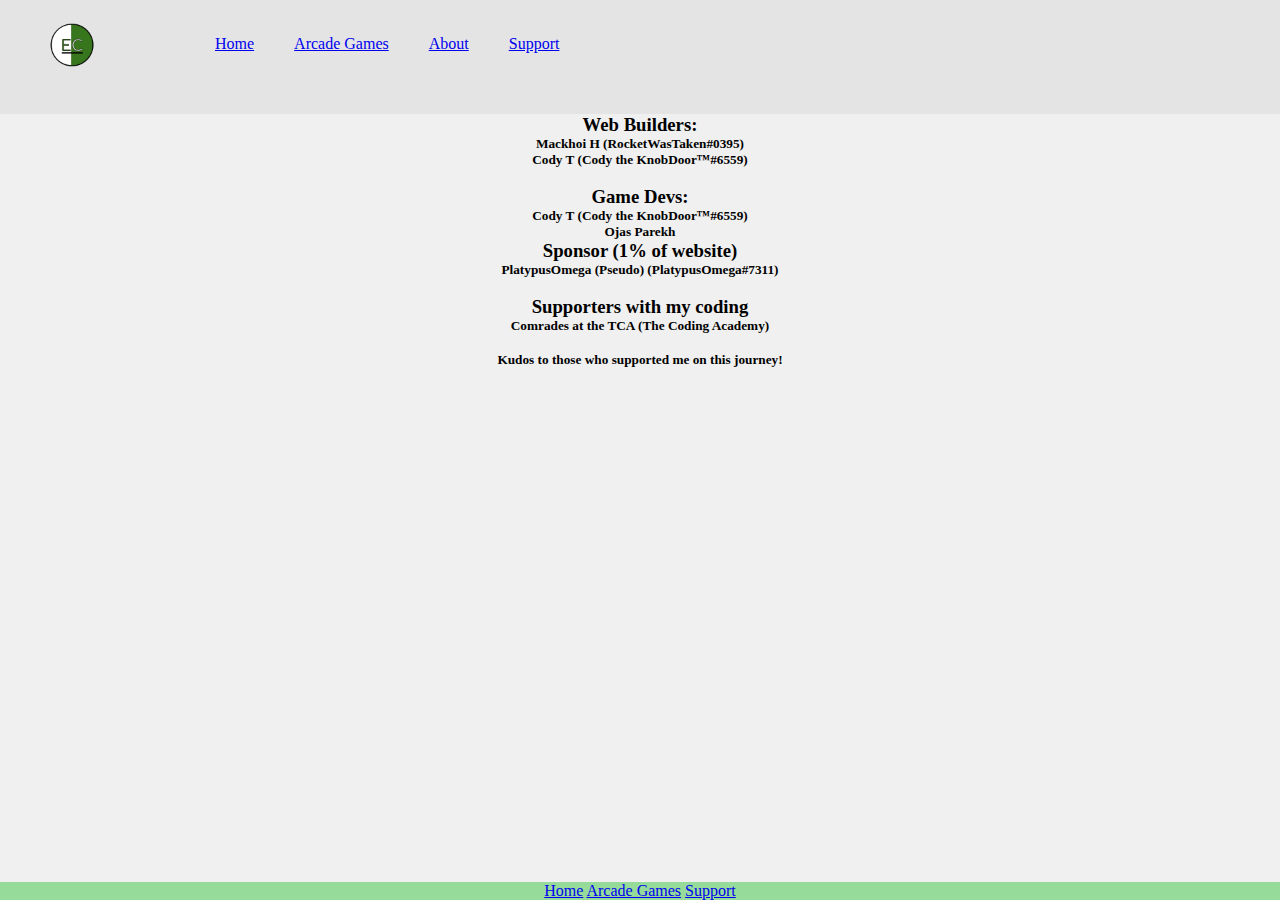
<file: About.html>
<!DOCTYPE html>
<html>
<head>
  <title>Official Endeavor Website</title>
  <meta charset="utf-8">
  <meta name="viewport" content="width=device-width, initial-scale=1">
  <link rel = "stylesheet" href = "styles.css">
  <!--Building the nav-->
  <div class = "container">
    <div class = "menu">
      <ul>
        <li class = "logo"><a href="index.html"><img src="new logo_.png"></a></li>
        <li><a href="index.html">Home</a></li>
        <li><a href = "EaCL.html">Arcade Games</a></li>
        <li class = "active"><a href = "About.html">About</a></li>
        <li><a href = "contact.html">Support</a></li>
      </ul>
    </div>
  </div>
</head>
<!--Now the body-->
<body>
  <h3>Web Builders:</h3><h5>Mackhoi H (RocketWasTaken#0395)<br>Cody T (Cody the KnobDoor™#6559)</h5>
  <br>
  <h3>Game Devs:</h3><h5>Cody T (Cody the KnobDoor™#6559)<br>Ojas Parekh</h5>
  <h3>Sponsor (1% of website)</h3><h5>PlatypusOmega (Pseudo) (PlatypusOmega#7311)</h5>
  <br>
  <h3>Supporters with my coding</h3><h5>Comrades at the TCA (The Coding Academy)</h5>
  <br>
  <h5>Kudos to those who supported me on this journey!</h5>
  <div class = "footer">
    <p>
      <a href="index.html">Home</a>
      <a href = "EaCL.html">Arcade Games</a>
      <a href = "contact.html">Support</a>
    </p>
  </div>
</body>
</html>
</file>
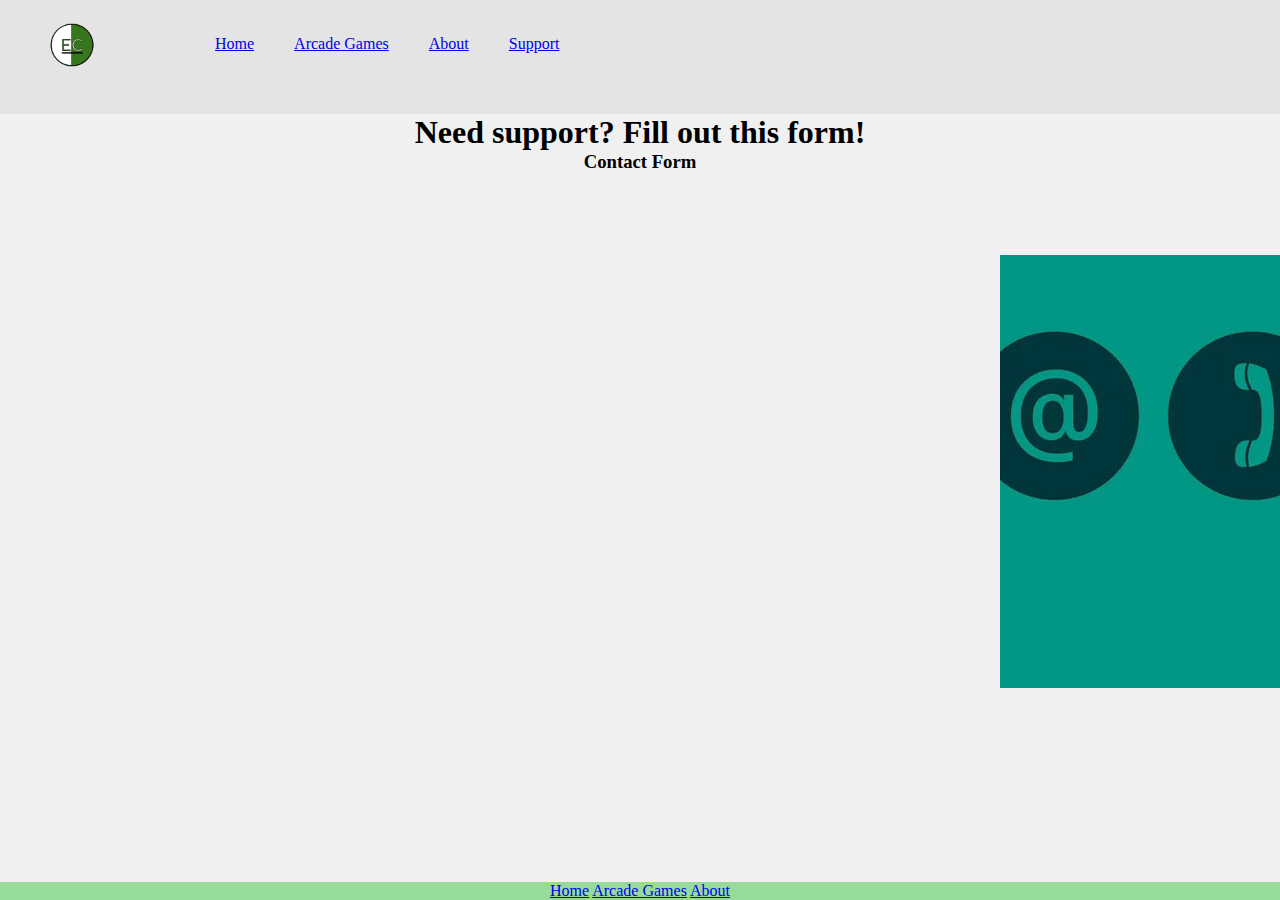
<file: contact.html>
<!DOCTYPE html>
<!--Sending thing--> 
<html>
<head>
  <title>Official Endeavor Website</title>
  <meta charset="utf-8">
  <meta name="viewport" content="width=device-width, initial-scale=1">
  <link rel = "stylesheet" href = "styles.css">
  <!--building the nav-->
  <div class = "container">
    <div class = "menu">
      <ul>
        <li class = "logo"><a href="index.html"><img src="new logo_.png"></a></li>
        <li><a href="index.html">Home</a></li>
        <li><a href = "EaCL.html">Arcade Games</a></li>
        <li><a href = "About.html">About</a></li>
        <li class = "active"><a href = "contact.html">Support</a></li>
      </ul>
    </div>
  </div>
</head>
<!--Now the body-->
<body>
  <h1> Need support? Fill out this form!</h1>
  <h3>Contact Form</h3>
  <br>
  <!--the real stuff-->
  <div style = "position:absolute; left:50px; top:200px;">
  <embed src="https://docs.google.com/forms/d/e/1FAIpQLSdiOqpORDUevozs2KrZ6YSUHWcnP-xgHpPy1WdGqvotPq0AcQ/viewform?embedded=true" width="800" height="600" frameborder="0" marginheight="0" marginwidth="0"></iframe> </embed>
  </div>

  <div style = "position:absolute; left:1000px; top:255px;">
    <img src="contact-details-3381225_1280.png" alt = "Why can't you see this?">
  </div>
  <div class = "footer">
    <a href="index.html">Home</a>
    <a href = "EaCL.html">Arcade Games</a>
    <a href = "About.html">About</a>
  </div>
</body>
</html>
</file>
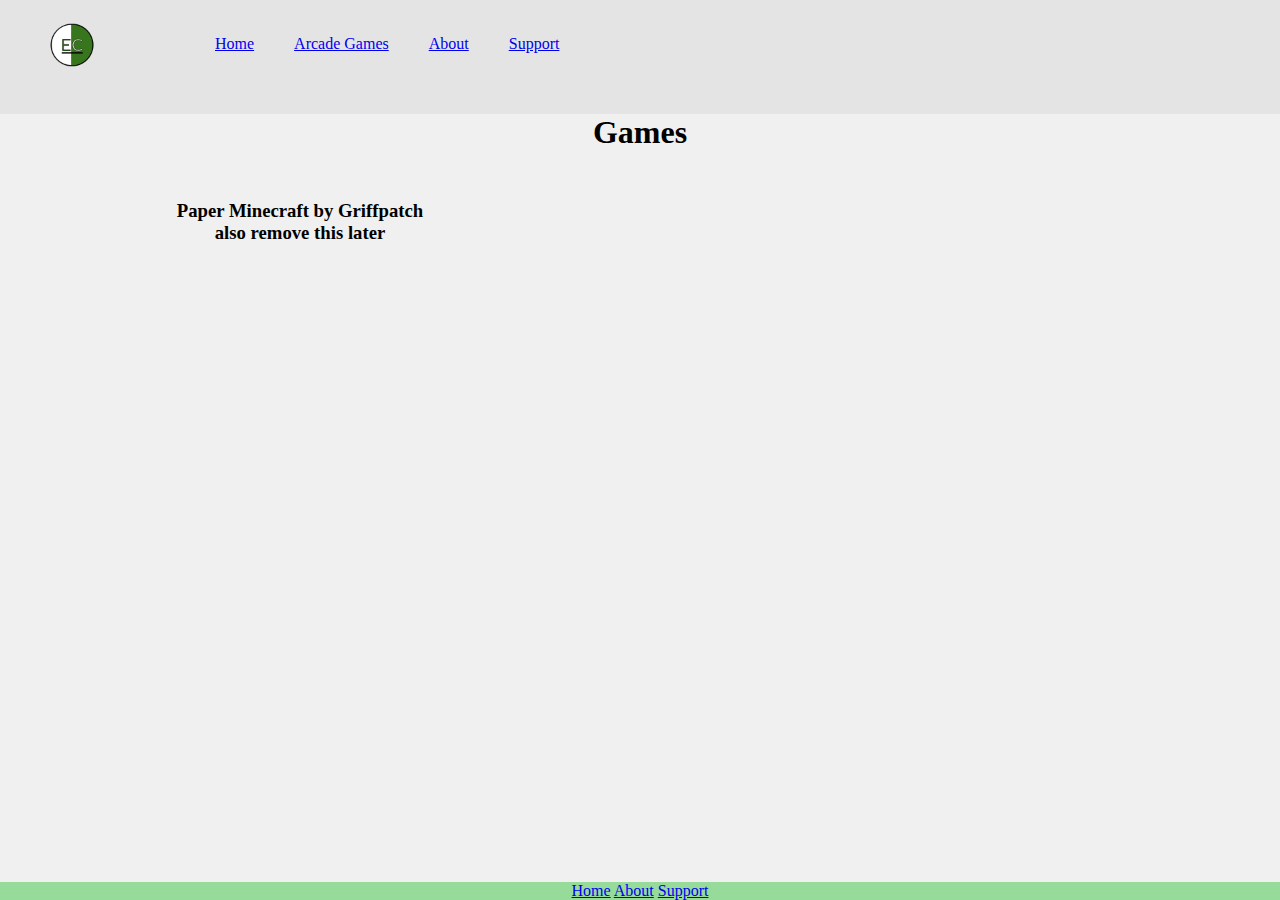
<file: EaCL.html>
<!DOCTYPE html>
<html>
<head>
  <title></title>
  <meta charset="utf-8">
  <meta name="viewport" content="width=device-width, initial-scale=1">
  <link rel = "stylesheet" href = "styles.css">
  <!--Building the nav-->
  <div class = "container">
    <div class = "menu">
      <ul>
        <li class = "logo"><a href="index.html"><img src="new logo_.png"></a></li>
        <li><a href="index.html">Home</a></li>
        <li class = "active"><a href = "EaCL.html">Arcade Games</a></li>
        <li><a href = "About.html">About</a></li>
        <li><a href = "contact.html">Support</a></li>
      </ul>
      
    </div>
  </div>
</head>
<!--Now the body-->
<body> 
  <!--The, um, main-->
  <h1>
    Games
  </h1>
  <div style = "position:absolute; left:50px; top:200px;">
  <h3>Paper Minecraft by Griffpatch<br> also remove this later</h3>
  <iframe src="https://scratch.mit.edu/projects/10128407/embed" allowtransparency="true" width="500" height="500" frameborder="0" scrolling="yes" allowfullscreen></iframe>
</div>
  <!--footer-->
  <div class = "footer">
    <a href="index.html">Home</a>
    <a href = "About.html">About</a>
    <a href = "contact.html">Support</a>
  </div>
</body> 
</html>
</file>
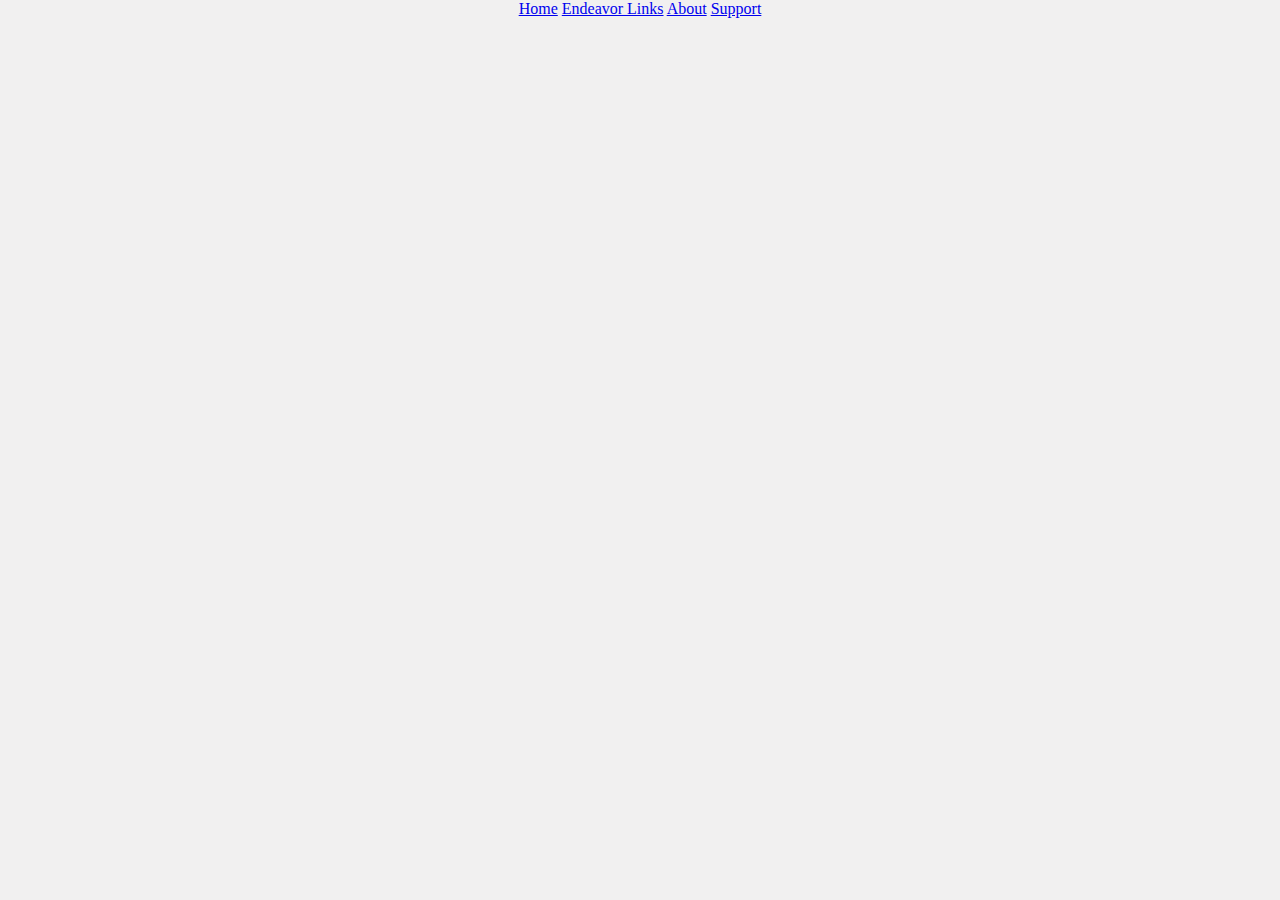
<file: refrence.html>
<!DOCTYPE html>
<html>
    <meta charset="utf-8">
    <meta name="viewport" content="width=device-width, initial-scale=1">
    <link rel = "stylesheet" href = "styles.css">
    
    <!--This is for refrence, this shouldn't be a real page-->
    <a href="index.html">Home</a>
    <a href = "EaCL.html">Endeavor Links</a>
    <a href = "About.html">About</a>
    <a href = "contact.html">Support</a>
</html>
</file>
<file: styles.css>
*{
    margin: 0;
    padding: 0;
    font-family: "Trebuchet MS";
  
  }
  .container  {
    width: 100;
    height: 100;
    background: #b4b4b433;
    text-align: left;
  }
  .menu ul{
    display: inline-flex;
    margin: 15px;
  }
  .menu ul li{
    list-style: none;
    display: inline-flex;
    margin: 20px;
    color : #797979;
    cursor: pointer;
  }
  .logo img{
    width: 80px;
    margin-top: -20px;
    margin-right: 60px;
  }
  .active{
   color:#00b530 !important;
  }
  body {
    background: #f1f0f0;
    text-align: center;
  }
  .footer {
    position: fixed;
    left: 0;
    bottom: 0;
    width: 100%;
    background-color: #96db99;
    color: #ffffff;
    text-align: center;
  }

  
  .container2 {
    border-radius: 5px;
    background-color: #61be5e;
    padding: 10px;
    text-align: left;
    height: 550px;
    width: 50%;
  }
</file>
